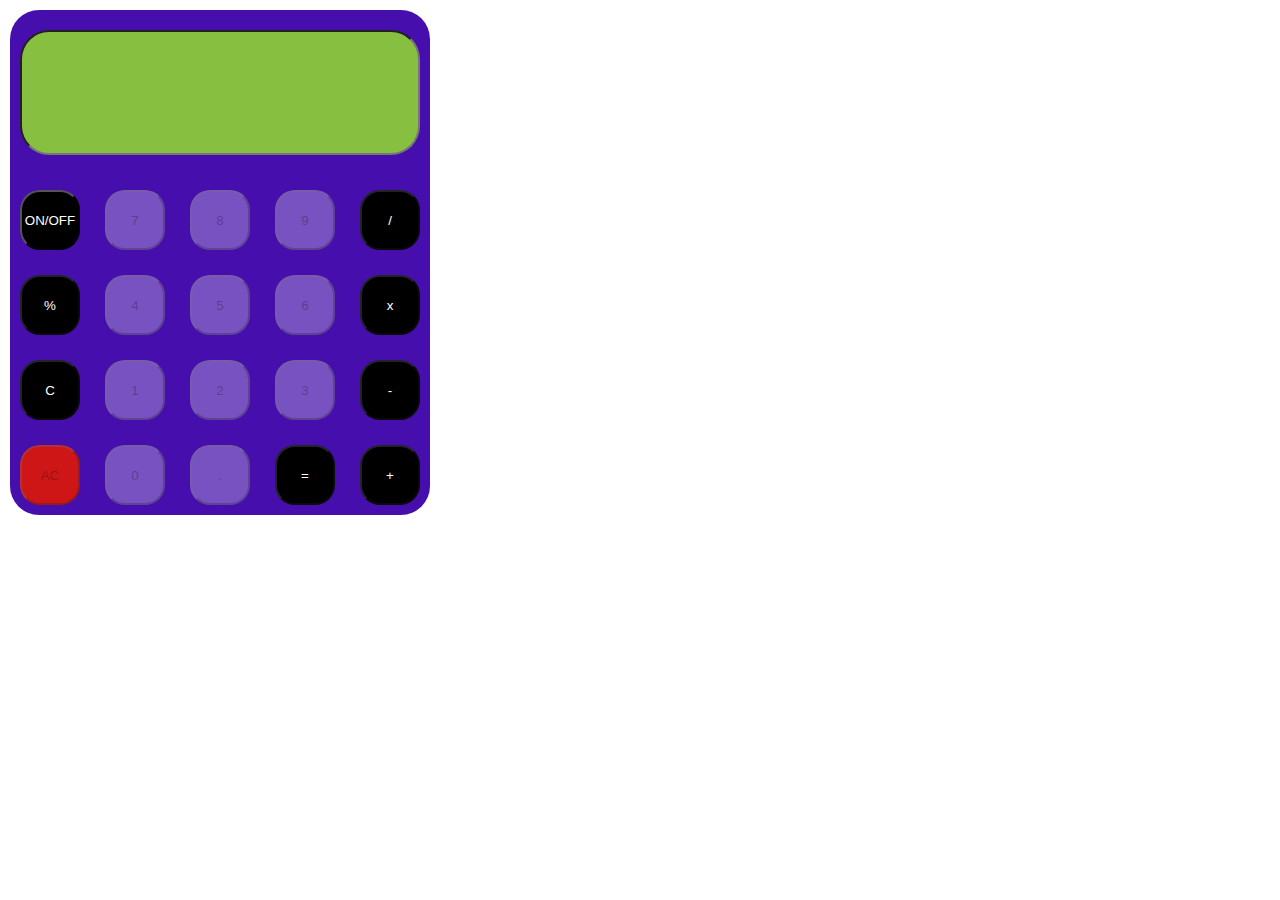
<file: index.html>
<!DOCTYPE html>
<html lang="en">
<head>
    <meta charset="UTF-8">
    <meta name="viewport" content="width=device-width, initial-scale=1.0">
    <title>Calculator</title>
    <link rel="stylesheet" href="/project.css">
</head>
<body>
    <div class="calculator" >
        <input id="display" class="output" type="text" > 
        <button onclick="onCalculator()" id="onoff" value="false" style="background-color: black; color: white" class="on"> ON/OFF </button>
        <button disabled onclick="valueOnScreen(7)" class="7"> 7 </button>
        <button disabled onclick="valueOnScreen(8)" class="8"> 8 </button>
        <button disabled onclick="valueOnScreen(9)" class="9"> 9 </button>
        <button disabled style="background-color: black; color: white"  onclick="valueOnScreen('/')" class="/"> / </button>
        <button disabled style="background-color: black; color: white" onclick="valueOnScreen('%')" class="%"> % </button>
        <button disabled onclick="valueOnScreen(4)" class="4"> 4 </button>
        <button disabled onclick="valueOnScreen(5)" class="5"> 5 </button>
        <button disabled onclick="valueOnScreen(6)" class="6"> 6 </button>
        <button disabled style="background-color: black; color: white"  onclick="valueOnScreen('*')" class="*"> x </button>
        <button disabled style="background-color: black; color: white" onclick="clearval()" class="c"> C </button>
        <button disabled onclick="valueOnScreen(1)" class="1"> 1 </button>
        <button disabled onclick="valueOnScreen(2)" class="2"> 2 </button>
        <button disabled onclick="valueOnScreen(3)" class="3"> 3 </button>
        <button disabled style="background-color: black; color: white"  onclick="valueOnScreen('-')" class="-"> - </button>
        <button disabled style="background-color: rgb(207, 22, 22);" onclick="allclear()" class="ac"> AC </button>
        <button disabled onclick="valueOnScreen(0)" class="w1w"> 0 </button>
        <button disabled style="background-color: ('.')" class="."> . </button>
        <button disabled style="background-color: black; color: white"  onclick="answer()" class="="> = </button>
        <button disabled style="background-color: black; color: white"  onclick="valueOnScreen('+')" class="+"> + </button>
        
        
        
        
    </div>
   
<script src="/project.js"></script>
</body>
</html>
</file>
<file: project.css>
* {
  margin: 0;
  padding: 0;
  box-sizing: border-box;
}
.calculator{
    padding: 10px 10px;
    margin: 10px;
    width: 420px;
    background-color: rgb(70, 15, 173); 
    display: grid;
    grid-template-columns: 60px 60px 60px 60px 60px;
    grid-template-rows: 60px 60px 60px 60px 60px 60px;
    gap: 25px;
    border-radius: 29px;
}

.output{
    padding: 20px 20px;
    margin: 10px 0;
    grid-column: 1 / 5 span;
    grid-row: 1 / 2 span;
    background-color: rgb(135, 192, 65);
    border-radius: 29px;
    width: auto;
}
.calculator button{
    border-radius: 20px;
}
</file>
